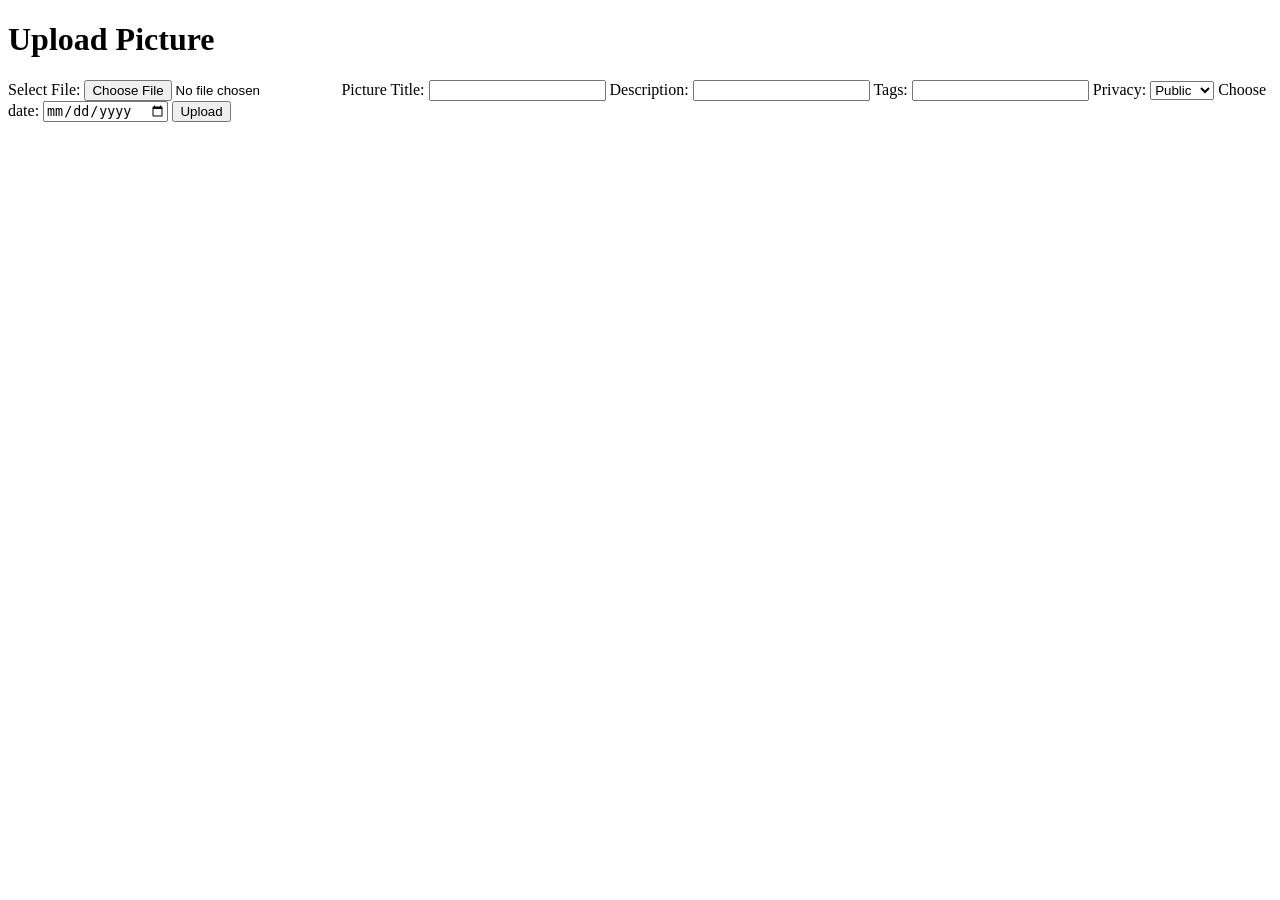
<file: Idomap/upload.html>
<!DOCTYPE html>
<!--Last updated by Darius Clark on 11/1/2012-->
<html>
<head>
	<title>Upload a picture</title>
	<script type="text/javascript" src="js/javascript.js"></script>	
</head>
<body>
<h1>Upload Picture</h1>
<form id="upload" name="upload" method="post" action="php/uploadphoto.php" >
      <label for="browse">Select File:</label>
	<input type="file" name="browse" id="browse"/>
      <label for="title">Picture Title:</label>
	<input type="text" name="title" id="title"/>
      <label for="description">Description:</label>
	<input type="text" name="description" id="description"/>
      <label for="tags">Tags:</label>
	<input type="text" name="tags" id="tags"/>            	
	Privacy:
	<select id="privacy" name="privacy">
		<option value="public">Public</option>
		<option value="private">Private</option>
	</select>
    Choose date:
	<input type="date" name="date" value="" placeholder="MM/DD/YYYY"/>
	
	<input type="submit" value="Upload"/>
</form>


</body>

</html>
</file>
